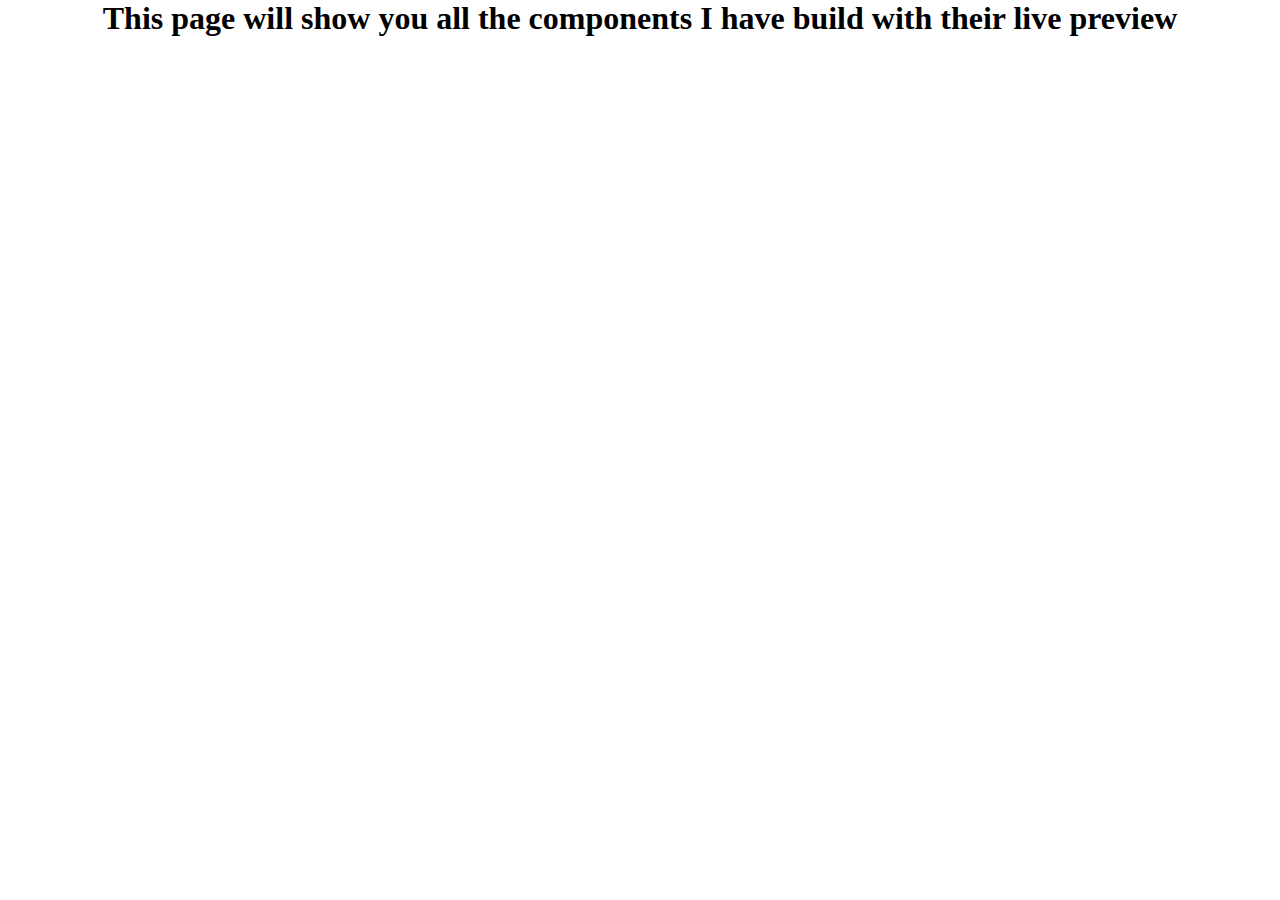
<file: index.html>
<!DOCTYPE html>
<html lang="en">
<head>
    <meta charset="UTF-8">
    <meta name="viewport" content="width=device-width, initial-scale=1.0">
    <title>Navigation page</title>
    <link rel="stylesheet" href="./style.css">
</head>
<body>
    <div class="main">
        <h1>This page will show you all the components I have build with their live preview</h1>
    </div>
</body>
</html>
</file>
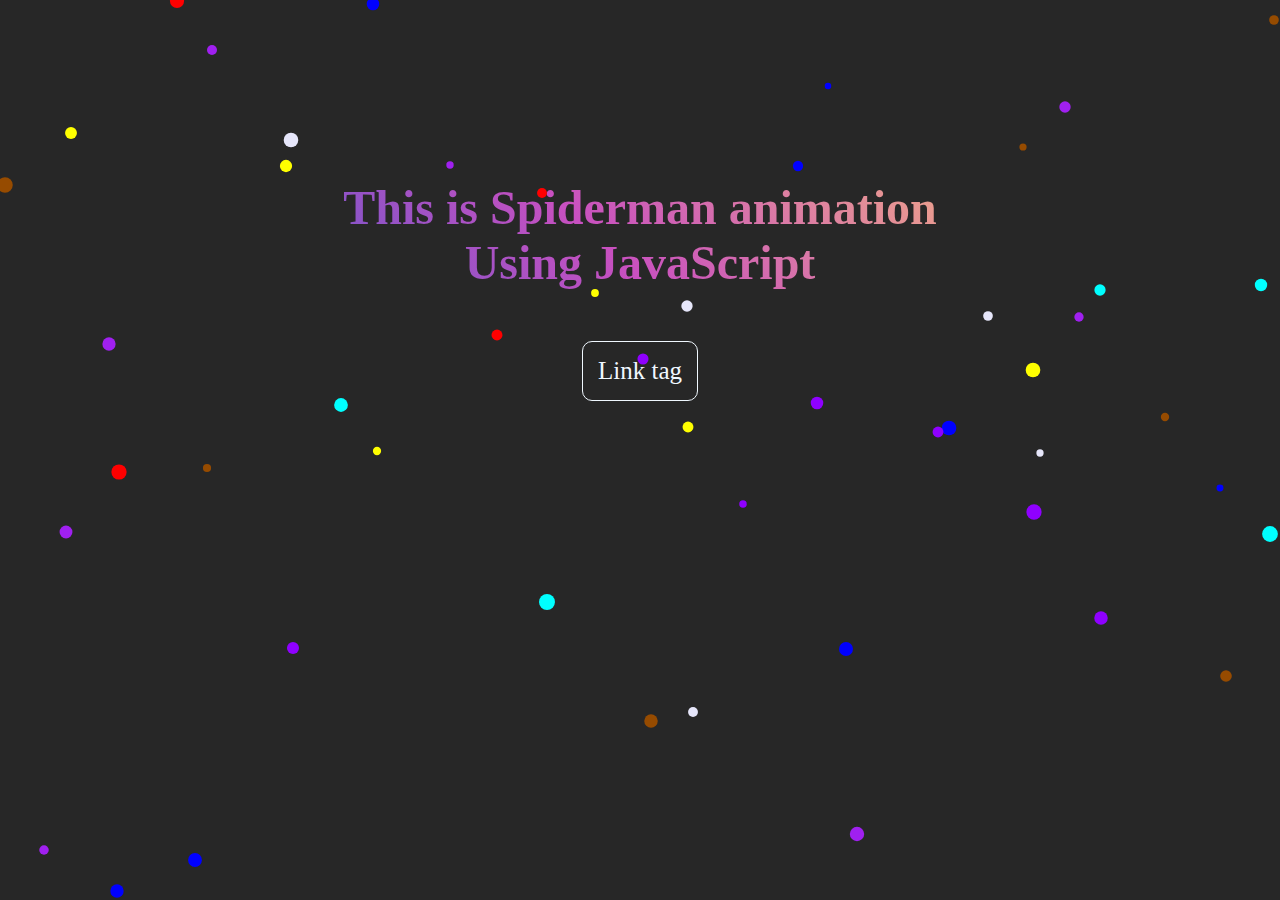
<file: SpiderMan/index.html>
<!DOCTYPE html>
<html lang="en">
<head>
    <meta charset="UTF-8">
    <meta name="viewport" content="width=device-width, initial-scale=1.0">
    <title>spiderman animation</title>
    <link rel="stylesheet" href="./style.css">
</head>
<body>
    <div class="main">
        <div class="container">
        <h1>This is Spiderman animation <br/> Using JavaScript</h1>
        <a href="/">Link tag</a>
        </div>
        <canvas id="dotscanvas"></canvas>
    </div>
</body>
<script src="./app.js"></script>
</html>
</file>
<file: style.css>
*{
    padding: 0;
    margin: 0;
    box-sizing: border-box;
}
.main{
    width: 100%;
    min-height: 100vh;
    display: flex;
    flex-direction: column;
    align-items: center;
    
}
.main h1{
    font-family: 'Times New Roman', Times, serif;
}
</file>
<file: SpiderMan/style.css>
*{
    padding: 0;
    margin: 0;
    box-sizing: border-box;
}
.main{
    width: 100vw ;
    height: 100vh;
    background-color: #272727;
    position: relative;
    display: flex;
    justify-content: center;
    align-items: center;
}
.container{
    width: 80%;
    height: 60%;
    display: flex;
    flex-direction: column;
}
.container h1{
    font-size: 3rem;
    background-image: linear-gradient(45deg, #4158D0 0%, #C850C0 46%, #FFCC70 100%);
    -webkit-background-clip: text;
    color: transparent;
    text-align: center;
}
.container a{
    align-self: center;
    margin-top: 5%;
    font-size: 25px;
    border: 1px solid;
    padding: 15px;
    border-radius: 10px;
    color: aliceblue;
    text-decoration: none;
}
#dotscanvas{
    position: absolute;
    width: 100vw;
    height: 100vh;
    pointer-events: none;
}
</file>
